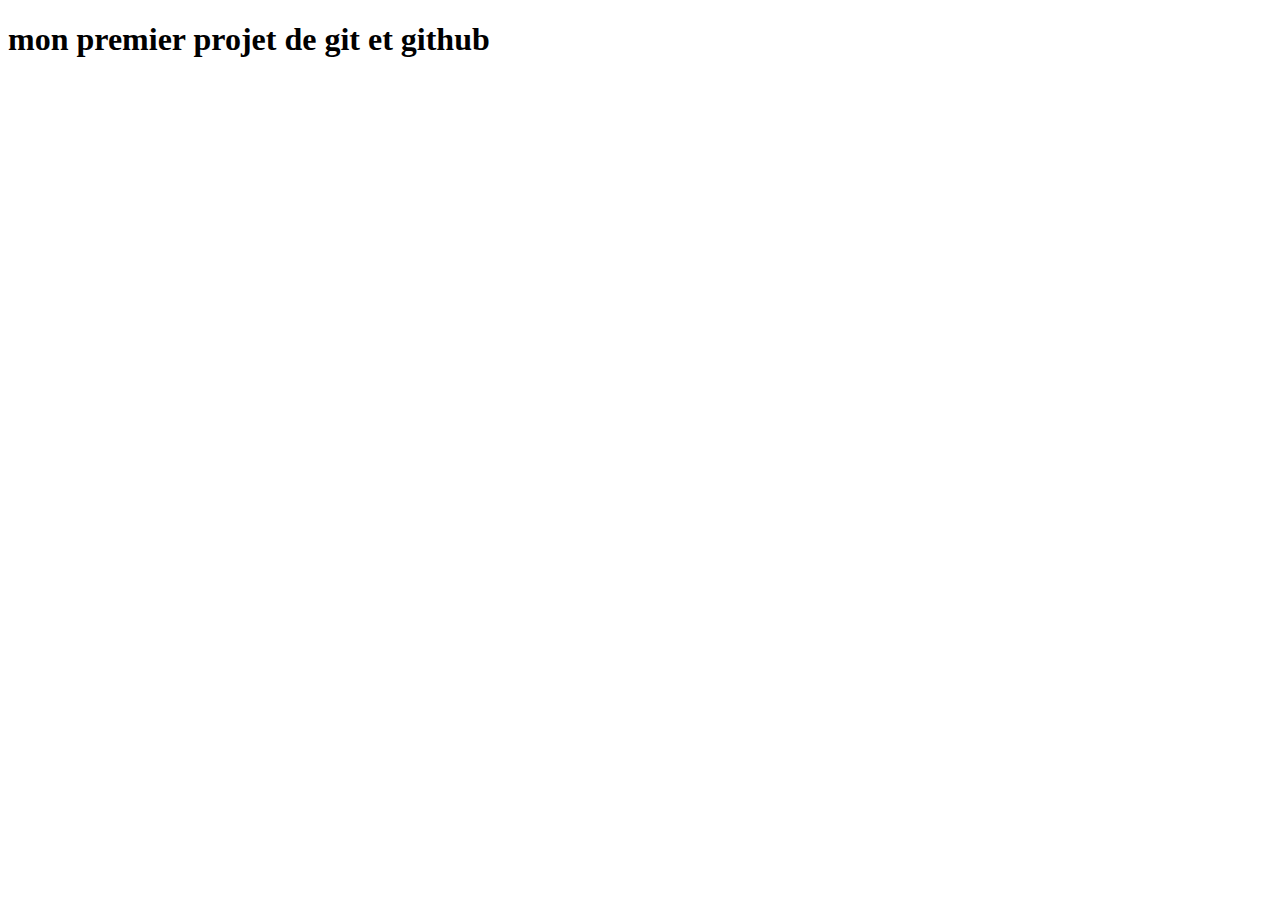
<file: index.html>
<!DOCTYPE html>
<html lang="en">
<head>
    <meta charset="UTF-8">
    <meta name="viewport" content="width=device-width, initial-scale=1.0">
    <title>Document</title>
    
</head>
<body>
    <h1>mon premier projet de git et github 
</body>
</html>
</file>
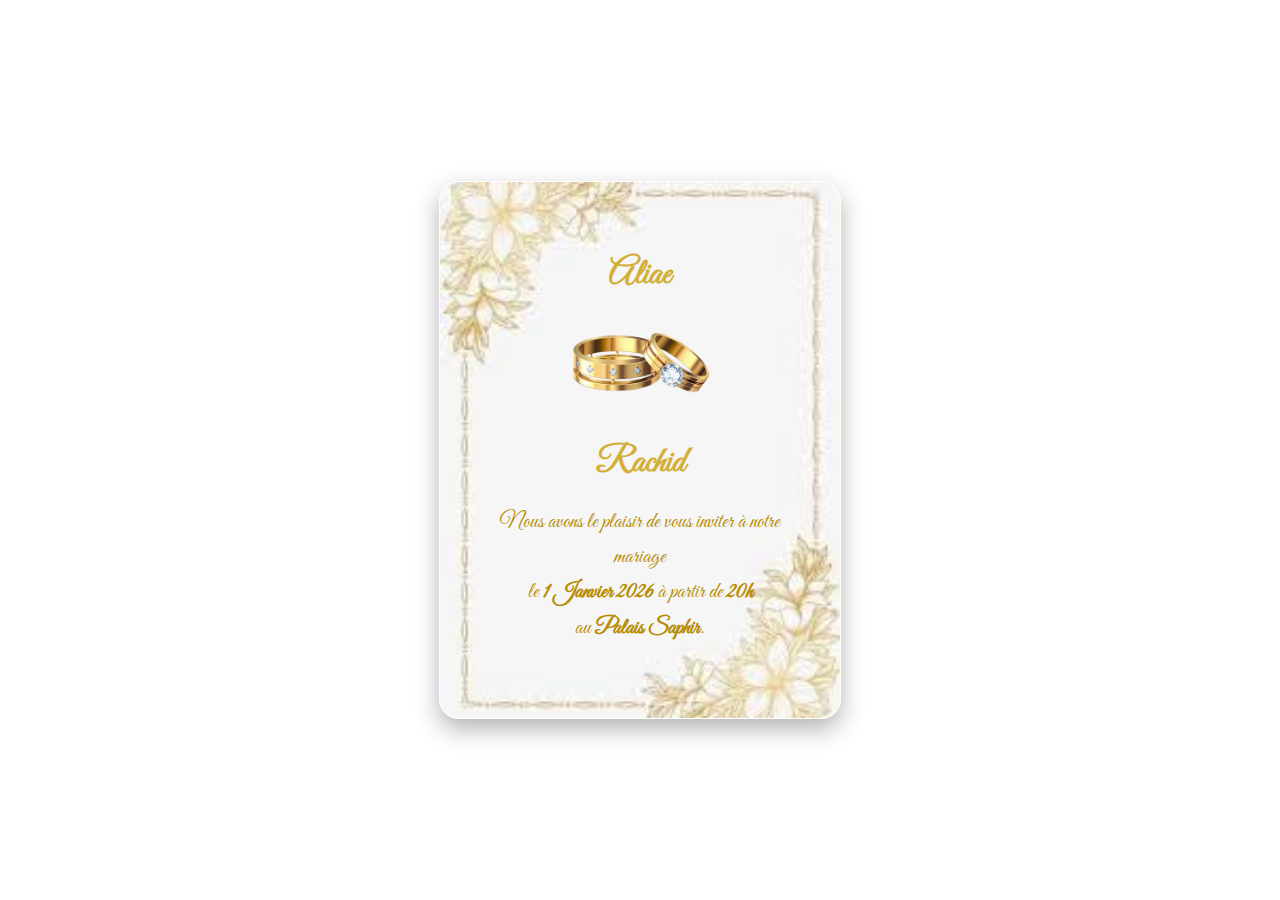
<file: indeex.html>
<!DOCTYPE html>
<html lang="fr">
<head>
  <meta charset="UTF-8">
  <title>Invitation de Mariage</title>
  <link rel="stylesheet" href="style.css">
  <!-- Import Google Fonts : Melly Script (remplacée par Great Vibes si non trouvée) -->
  <link href="https://fonts.googleapis.com/css2?family=Great+Vibes&display=swap" rel="stylesheet">
</head>
<body>
  <div class="carte">
    <div class="contenu">
      <h1 class="nom nom-haut">Aliae</h1>
      <img src="ring.png" alt="Alliance" class="bague">
      <h1 class="nom nom-bas">Rachid</h1>
      <p class="texte">
        Nous avons le plaisir de vous inviter à notre mariage<br>
        le <strong>1 Janvier 2026</strong> à partir de <strong>20h</strong><br>
        au <strong>Palais Saphir</strong>.
      </p>
    </div>
  </div>
</body>
</html>
</file>
<file: style.css>
/* Arrière-plan avec image */
body {
  margin: 0;
  padding: 0;
  font-family: 'Great Vibes', cursive;
  
  background-size: cover;
  height: 100vh;
  display: flex;
  justify-content: center;
  align-items: center;
}

/* Carte centrale */
.carte {
  padding: 50px;
  text-align: center;
  width: 300px;
  border: 1px solid rgb(255, 255, 253);
  border-radius: 20px;
  box-shadow: 0 10px 25px rgba(0, 0, 0, 0.3);

  /* Image de fond appliquée uniquement à la carte */
  background: url('font.jpeg') no-repeat center center;
  background-size:cover;
  background-position: center;
  background-repeat: no-repeat;

  /* Ajout d’un fond semi-transparent pour le contenu si besoin */
  color: #000;
}


/* Image de la bague */
.bague {
  width: 150px;
  margin: 20px auto;
}

/* Noms en style calligraphique */
.nom {
  font-size: 36px;
  color: #d4af37; /* Doré */
  margin: 10px 0;
}

/* Positionnement du nom au-dessus et en-dessous de l'image */
.nom-haut {

  margin-top:20px;
}

.nom-bas {
  margin-bottom: 20px;
}

/* Texte d'invitation */
.texte {
  font-size: 22px;
  color: #b78d04;
  margin-top: 20px;
  line-height: 1.6;
}
</file>
